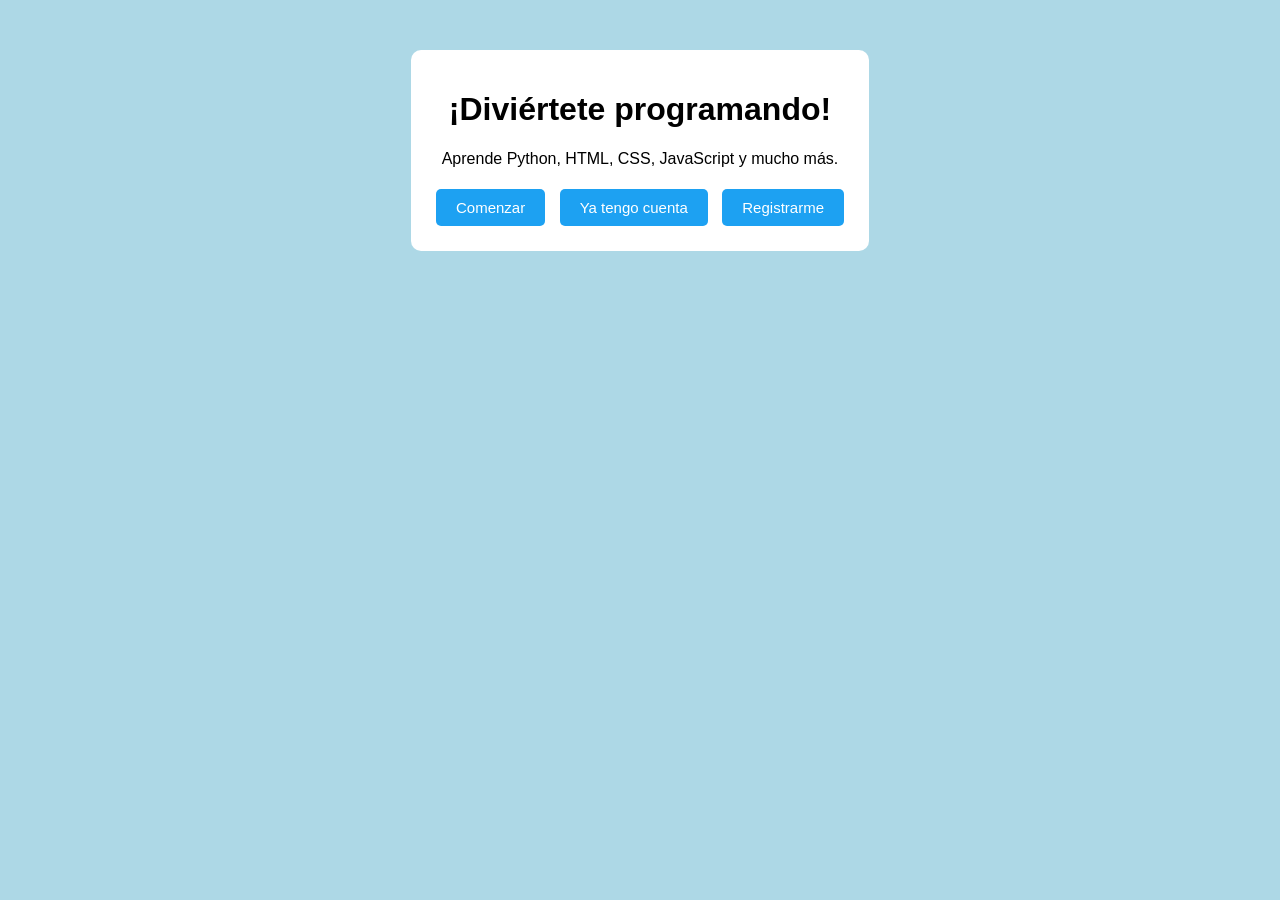
<file: index.html>
<!DOCTYPE html>
<html lang="es">
<head>
    <meta charset="UTF-8">
    <meta name="viewport" content="width=device-width, initial-scale=1.0">
    <title>CodeLearn - Aprende programación</title>
    <link rel="stylesheet" href="estilo.css">
</head>
<body>

    <div class="container">
        <h1>¡Diviértete programando!</h1>
        <p>Aprende Python, HTML, CSS, JavaScript y mucho más.</p>

        <div class="botones">
            <button onclick="window.location.href='app.html'">Comenzar</button>
            <button onclick="window.location.href='login.html'">Ya tengo cuenta</button>
            <button onclick="window.location.href='signup.html'">Registrarme</button>
        </div>
    </div>

</body>
</html>
</file>
<file: estilo.css>
body {
    font-family: Arial, sans-serif;
    text-align: center;
    background-color: lightblue;
    margin-top: 50px;
}

.container {
    background-color: white;
    padding: 20px;
    border-radius: 10px;
    display: inline-block;
}

input, select {
    display: block;
    margin: 10px auto;
    padding: 8px;
    font-size: 15px;
    width: 250px;
}

button {
    margin: 5px;
    padding: 10px 20px;
    font-size: 15px;
    background-color: #1DA1F2;
    color: white;
    border: none;
    border-radius: 5px;
    cursor: pointer;
}

button:hover {
    background-color: #0d8bdb;
}
</file>
